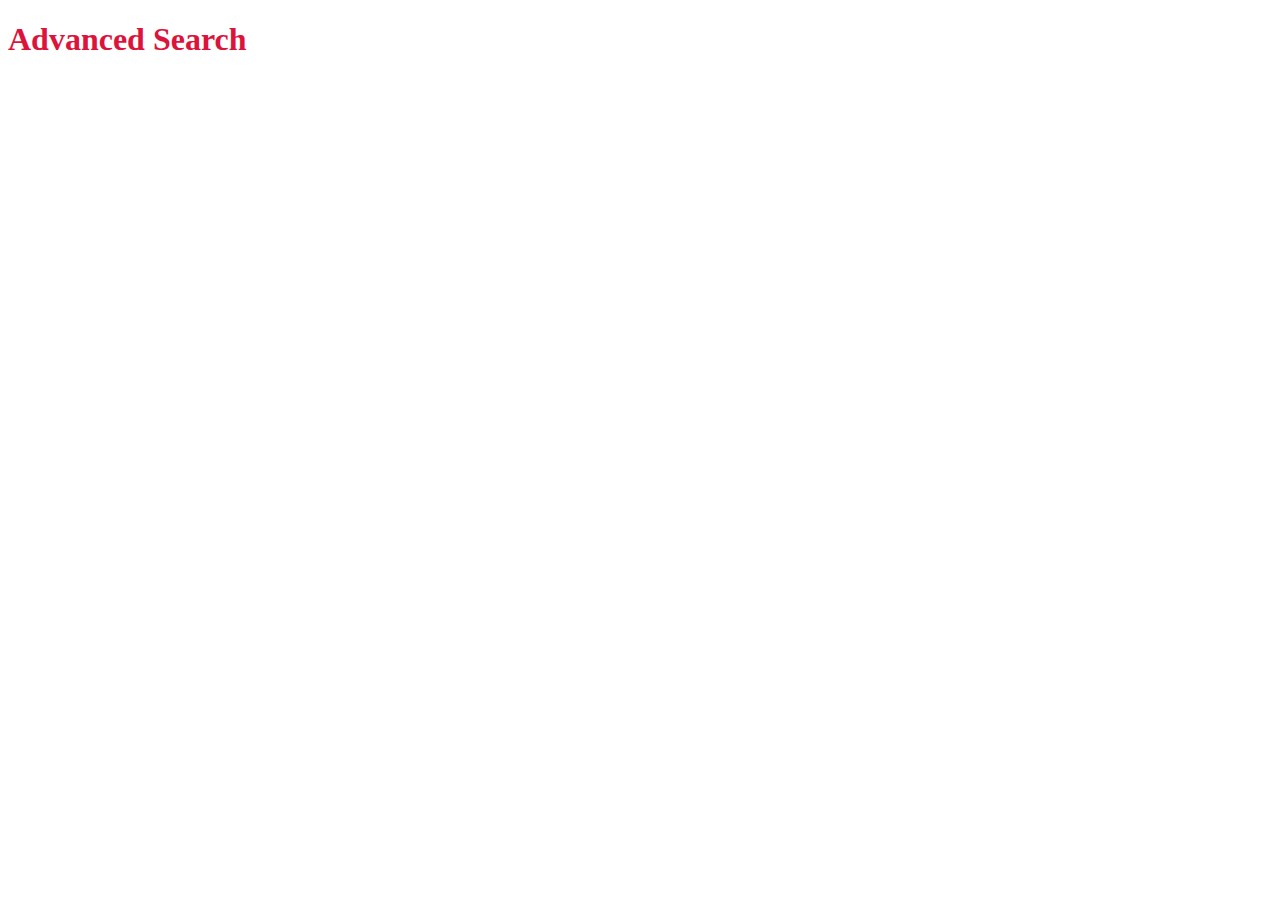
<file: pages/advanced-search.html>
<!DOCTYPE html>
<html lang="en">
<head>
  <meta charset="UTF-8">
  <meta name="viewport" content="width=device-width, initial-scale=1.0">
  <meta name="description" content="">
  <link rel="stylesheet" type="text/css" href="/css/advanced-search.css">
  <title>Advanced Search</title>
</head>
<body>
 <h1> Advanced Search </h1>
</body>
</html>
</file>
<file: css/advanced-search.css>
h1{
    color:crimson;
}
</file>
